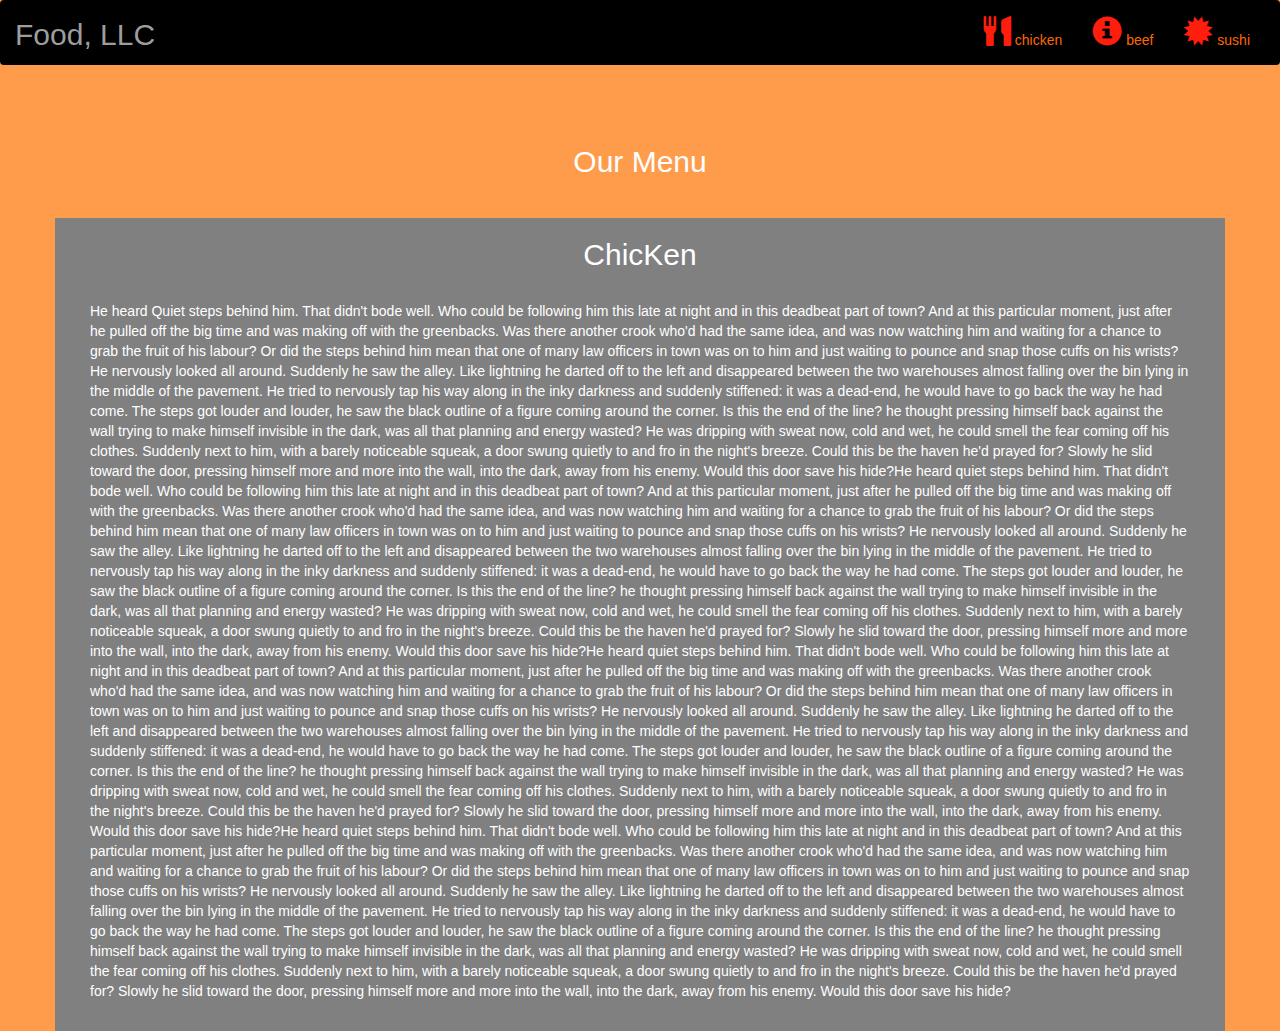
<file: mod3_sol/index.html>
<!DOCTYPE html>
<html lang="en">
<head>
  <title>Bootstrap Example</title>
  <meta charset="utf-8">
  <meta name="viewport" content="width=device-width, initial-scale=1">
  <link rel="stylesheet" href="https://maxcdn.bootstrapcdn.com/bootstrap/3.4.1/css/bootstrap.min.css">
  <link rel="stylesheet" type="text/css" href="style.css">
  <script src="https://ajax.googleapis.com/ajax/libs/jquery/3.5.1/jquery.min.js"></script>
  <script src="https://maxcdn.bootstrapcdn.com/bootstrap/3.4.1/js/bootstrap.min.js"></script>
</head>
<body>

<nav class="navbar navbar-inverse">
  <div class="container-fluid">
    <div class="navbar-header">
      <button type="button" class="navbar-toggle" data-toggle="collapse" data-target="#myNavbar">
        <span class="icon-bar"></span>
        <span class="icon-bar"></span>
        <span class="icon-bar"></span>                        
      </button>
      <a class="navbar-brand" href="#" >Food, LLC</a>
    </div>
    <div class="collapse navbar-collapse" id="myNavbar">
    
      <ul class="nav navbar-nav navbar-right" >
        <li style>
        <a href="#" > 
        <span class="glyphicon glyphicon-cutlery"></span> chicken</a>
        </li>
        <li>
        <a href="#" >
        <span class="glyphicon glyphicon-info-sign"></span> beef</a>
        </li>
        <li>
        <a href="#">
        <span class="glyphicon glyphicon-certificate"></span> sushi</a>
        </li>
      </ul>
    </div>
  </div>
</nav>
<br>
<br>  
<h1><p class="text-center">Our Menu</p></h1>


<div id="main-content" class="container">
  <div id="home-tiles" class="row">
      <div class="col-md-12 col-sm-12 col-xs-12">
        <h2>ChicKen</h2>
            <p id="chickstory">
          
              He heard Quiet steps behind him. That didn't bode well. Who could be following him this late at night and in this deadbeat part of town? And at this particular moment, just after he pulled off the big time and was making off with the greenbacks. Was there another crook who'd had the same idea, and was now watching him and waiting for a chance to grab the fruit of his labour? Or did the steps behind him mean that one of many law officers in town was on to him and just waiting to pounce and snap those cuffs on his wrists? He nervously looked all around. Suddenly he saw the alley. Like lightning he darted off to the left and disappeared between the two warehouses almost falling over the bin lying in the middle of the pavement. He tried to nervously tap his way along in the inky darkness and suddenly stiffened: it was a dead-end, he would have to go back the way he had come. The steps got louder and louder, he saw the black outline of a figure coming around the corner. Is this the end of the line? he thought pressing himself back against the wall trying to make himself invisible in the dark, was all that planning and energy wasted? He was dripping with sweat now, cold and wet, he could smell the fear coming off his clothes. Suddenly next to him, with a barely noticeable squeak, a door swung quietly to and fro in the night's breeze. Could this be the haven he'd prayed for? Slowly he slid toward the door, pressing himself more and more into the wall, into the dark, away from his enemy. Would this door save his hide?He heard quiet steps behind him. That didn't bode well. Who could be following him this late at night and in this deadbeat part of town? And at this particular moment, just after he pulled off the big time and was making off with the greenbacks. Was there another crook who'd had the same idea, and was now watching him and waiting for a chance to grab the fruit of his labour? Or did the steps behind him mean that one of many law officers in town was on to him and just waiting to pounce and snap those cuffs on his wrists? He nervously looked all around. Suddenly he saw the alley. Like lightning he darted off to the left and disappeared between the two warehouses almost falling over the bin lying in the middle of the pavement. He tried to nervously tap his way along in the inky darkness and suddenly stiffened: it was a dead-end, he would have to go back the way he had come. The steps got louder and louder, he saw the black outline of a figure coming around the corner. Is this the end of the line? he thought pressing himself back against the wall trying to make himself invisible in the dark, was all that planning and energy wasted? He was dripping with sweat now, cold and wet, he could smell the fear coming off his clothes. Suddenly next to him, with a barely noticeable squeak, a door swung quietly to and fro in the night's breeze. Could this be the haven he'd prayed for? Slowly he slid toward the door, pressing himself more and more into the wall, into the dark, away from his enemy. Would this door save his hide?He heard quiet steps behind him. That didn't bode well. Who could be following him this late at night and in this deadbeat part of town? And at this particular moment, just after he pulled off the big time and was making off with the greenbacks. Was there another crook who'd had the same idea, and was now watching him and waiting for a chance to grab the fruit of his labour? Or did the steps behind him mean that one of many law officers in town was on to him and just waiting to pounce and snap those cuffs on his wrists? He nervously looked all around. Suddenly he saw the alley. Like lightning he darted off to the left and disappeared between the two warehouses almost falling over the bin lying in the middle of the pavement. He tried to nervously tap his way along in the inky darkness and suddenly stiffened: it was a dead-end, he would have to go back the way he had come. The steps got louder and louder, he saw the black outline of a figure coming around the corner. Is this the end of the line? he thought pressing himself back against the wall trying to make himself invisible in the dark, was all that planning and energy wasted? He was dripping with sweat now, cold and wet, he could smell the fear coming off his clothes. Suddenly next to him, with a barely noticeable squeak, a door swung quietly to and fro in the night's breeze. Could this be the haven he'd prayed for? Slowly he slid toward the door, pressing himself more and more into the wall, into the dark, away from his enemy. Would this door save his hide?He heard quiet steps behind him. That didn't bode well. Who could be following him this late at night and in this deadbeat part of town? And at this particular moment, just after he pulled off the big time and was making off with the greenbacks. Was there another crook who'd had the same idea, and was now watching him and waiting for a chance to grab the fruit of his labour? Or did the steps behind him mean that one of many law officers in town was on to him and just waiting to pounce and snap those cuffs on his wrists? He nervously looked all around. Suddenly he saw the alley. Like lightning he darted off to the left and disappeared between the two warehouses almost falling over the bin lying in the middle of the pavement. He tried to nervously tap his way along in the inky darkness and suddenly stiffened: it was a dead-end, he would have to go back the way he had come. The steps got louder and louder, he saw the black outline of a figure coming around the corner. Is this the end of the line? he thought pressing himself back against the wall trying to make himself invisible in the dark, was all that planning and energy wasted? He was dripping with sweat now, cold and wet, he could smell the fear coming off his clothes. Suddenly next to him, with a barely noticeable squeak, a door swung quietly to and fro in the night's breeze. Could this be the haven he'd prayed for? Slowly he slid toward the door, pressing himself more and more into the wall, into the dark, away from his enemy. Would this door save his hide?
            </p>
      </div>
    </div>
</div>

</body>
</html>
</file>
<file: mod3_sol/style.css>
*{
	margin: 0;
	padding: 0;
	
}
.navbar{

border: none;
background-color: black;
color: #ff3300;
}
body{
	background-color: #ff9c4b;
	color: white;
}
.glyphicon{
	font-size: 30px;
	color:#ff1d0d; 
}

.center{
	width: 90%;
	background-color: grey;

}
.container
{
	background-color: grey;
}
.text-center{
	font-size: 30px;
	margin-bottom: 40px;
}

h2{
	text-align: center;
}
#myNavbar ul li a {
	color: #ff6600;
}
.navbar-brand{
	color: #ff6600;
font-size: 30px;	
margin: 10px 0px 0px 10px;
}
#chickstory{
	padding: 20px;
}
</file>
